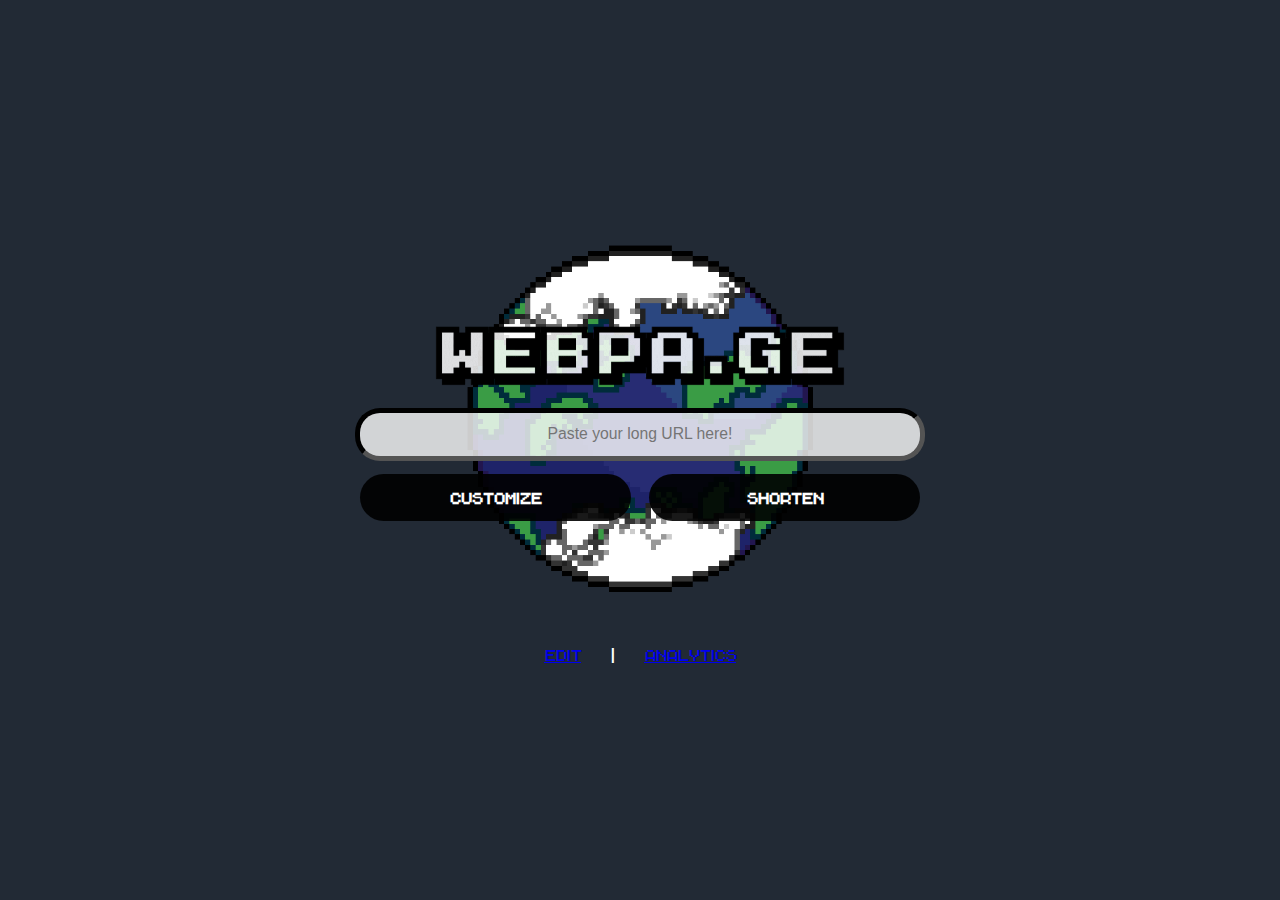
<file: index.html>
<!DOCTYPE html>
<html relsize="min-height: 420px; max-width: 100vw;">

<head>
    <meta charset="utf-8">
    <title>Webpa.ge - Shorten long URLs</title>
    <meta name="description" content="shorten your long URLs with Webpa.ge domain!">

    <link rel="apple-touch-icon" sizes="57x57" href="./resources/favicons/apple-icon-57x57.png">
    <link rel="apple-touch-icon" sizes="60x60" href="./resources/favicons/apple-icon-60x60.png">
    <link rel="apple-touch-icon" sizes="72x72" href="./resources/favicons/apple-icon-72x72.png">
    <link rel="apple-touch-icon" sizes="76x76" href="./resources/favicons/apple-icon-76x76.png">
    <link rel="apple-touch-icon" sizes="114x114" href="./resources/favicons/apple-icon-114x114.png">
    <link rel="apple-touch-icon" sizes="120x120" href="./resources/favicons/apple-icon-120x120.png">
    <link rel="apple-touch-icon" sizes="144x144" href="./resources/favicons/apple-icon-144x144.png">
    <link rel="apple-touch-icon" sizes="152x152" href="./resources/favicons/apple-icon-152x152.png">
    <link rel="apple-touch-icon" sizes="180x180" href="./resources/favicons/apple-icon-180x180.png">
    <link rel="icon" type="image/png" sizes="192x192" href="./resources/favicons/android-icon-192x192.png">
    <link rel="icon" type="image/png" sizes="32x32" href="./resources/favicons/favicon-32x32.png">
    <link rel="icon" type="image/png" sizes="96x96" href="./resources/favicons/favicon-96x96.png">
    <link rel="icon" type="image/png" sizes="16x16" href="./resources/favicons/favicon-16x16.png">
    <link rel="manifest" href="./resources/favicons/manifest.json">
    <meta name="msapplication-TileImage" content="./resources/favicons/ms-icon-144x144.png">
    <meta name="msapplication-TileColor" content="#151515">

    <meta name="theme-color" content="#151515">
    <meta name="viewport" content="width=device-width,initial-scale=1.0,minimum-scale=1.0,maximum-scale=1.0">
    <meta content="IE=edge,chrome=1" http-equiv="X-UA-Compatible">

    <link href="./resources/master.css" rel="stylesheet" type="text/css">
    <script src="./resources/master.js"></script>
</head>

<body style="background-color: rgb(34, 42, 53); font-family: Chava-Regular;">

    <!-- <body style="background-color: rgb(125, 0, 0);"> -->
    <div relsize="height: ps(100); max-height: 630px; width: sh(100);">
        <div relsize="height: 15%"></div>
        <div relsize="height: 15%;">
            <img src="./resources/logo.png" onclick="location.href='/'" class="button" relsize="width: 65%;">
        </div>
        <div relsize="height: 10%">
            <input type="url" id="urlInput" placeholder="Paste your long URL here!"
                relsize="height: pw(2.75); width: 85%; padding: pw(2); border-width: pw(0.8); border-radius: 25px; font-size: pw(2.5);"
                style="border-color: black; background-color: rgba(256, 256, 256, 0.8); text-align: center;">
        </div>
        <div relsize="height: 10%; font-size: pw(2.5);" style="text-align: center; color: white;">
            <div class="button" relsize="height: 75%; width: 43%; border-radius: 25px;"
                style="background-color: rgba(0, 0, 0, 0.9);">
                <b>Customize</b>
            </div>
            <div relsize="width: pw(3);"></div>
            <div class="button" relsize="height: 75%; width: 43%; border-radius: 25px;"
                style="background-color: rgba(0, 0, 0, 0.9);">
                <b>Shorten</b>
            </div>
        </div>
        <div relsize="height: 15%"></div>
        <div relsize="height: 10%; font-size: pw(2.5);" style="color: white;">
            <a href="/" style="text-decoration: underline;">Edit</a>
            <div relsize="width: 10%" class="noDrag">|</div>
            <a href="/" style="text-decoration: underline;">Analytics</a>
        </div>
    </div>
    <div relsize="height: ps(100); max-height: 630px; width: sh(100);" style="position: absolute; z-index: -1;">
        <div relsize="height: 15%"></div>
        <img src="./resources/earth.png" class="noDrag" relsize="width: 55%;">
        <!-- <img src="./resources/christmas.png" class="noDrag" relsize="width: 40%;"> -->
        <div relsize="height: 25%;"></div>
    </div>
</body>

<style>
    @font-face {
        font-family: 'Chava-Regular';
        src: url('./resources/Chava-Regular.ttf') format('truetype');
        font-weight: normal;
        font-style: normal;
        font-size: 50%;
        font-display: swap;
    }

    a:visited {
        color: white
    }
</style>

</html>
</file>
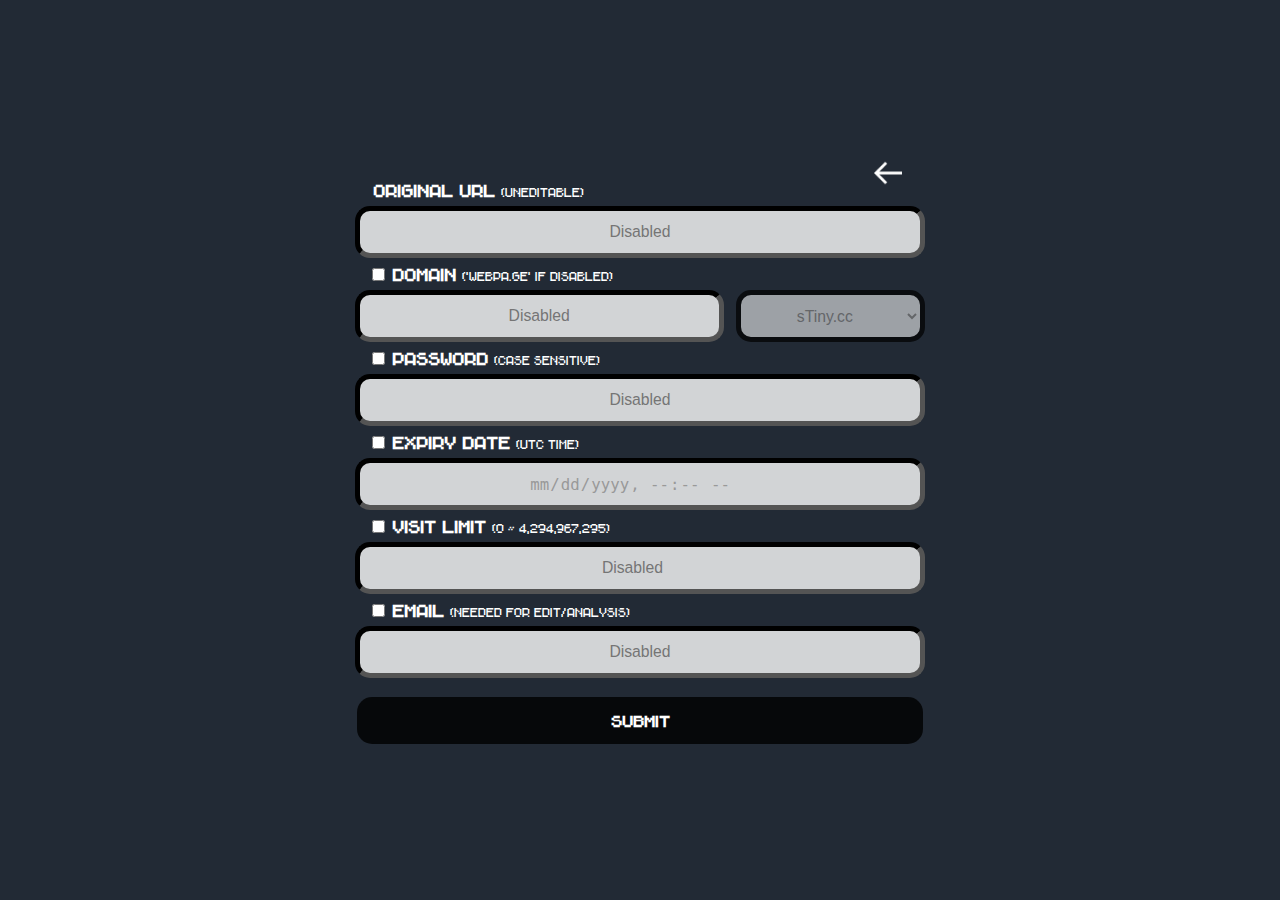
<file: edit.html>
<!DOCTYPE html>
<html relsize="min-height: 420px; max-width: 100vw;">

<head>
    <meta charset="utf-8">
    <title>Webpa.ge: Shorten long URLs</title>
    <meta name="description" content="shorten your long URLs with Webpa.ge domain!">

    <link rel="apple-touch-icon" sizes="57x57" href="./resources/favicons/apple-icon-57x57.png">
    <link rel="apple-touch-icon" sizes="60x60" href="./resources/favicons/apple-icon-60x60.png">
    <link rel="apple-touch-icon" sizes="72x72" href="./resources/favicons/apple-icon-72x72.png">
    <link rel="apple-touch-icon" sizes="76x76" href="./resources/favicons/apple-icon-76x76.png">
    <link rel="apple-touch-icon" sizes="114x114" href="./resources/favicons/apple-icon-114x114.png">
    <link rel="apple-touch-icon" sizes="120x120" href="./resources/favicons/apple-icon-120x120.png">
    <link rel="apple-touch-icon" sizes="144x144" href="./resources/favicons/apple-icon-144x144.png">
    <link rel="apple-touch-icon" sizes="152x152" href="./resources/favicons/apple-icon-152x152.png">
    <link rel="apple-touch-icon" sizes="180x180" href="./resources/favicons/apple-icon-180x180.png">
    <link rel="icon" type="image/png" sizes="192x192" href="./resources/favicons/android-icon-192x192.png">
    <link rel="icon" type="image/png" sizes="32x32" href="./resources/favicons/favicon-32x32.png">
    <link rel="icon" type="image/png" sizes="96x96" href="./resources/favicons/favicon-96x96.png">
    <link rel="icon" type="image/png" sizes="16x16" href="./resources/favicons/favicon-16x16.png">
    <link rel="manifest" href="./resources/favicons/manifest.json">
    <meta name="msapplication-TileImage" content="./resources/favicons/ms-icon-144x144.png">
    <meta name="msapplication-TileColor" content="#151515">

    <meta name="theme-color" content="#151515">
    <meta name="viewport" content="width=device-width,initial-scale=1.0,minimum-scale=1.0,maximum-scale=1.0">
    <meta content="IE=edge,chrome=1" http-equiv="X-UA-Compatible">

    <link href="./resources/master.css" rel="stylesheet" type="text/css">
    <script src="./resources/master.js"></script>
    <script src="./javascript/edit.html.js"></script>
</head>

<body style="background-color: rgb(34, 42, 53); color:white; font-family: Chava-Regular;">
    <div relsize="height: ps(100); max-height: 630px; width: sh(100);">
        <div class="rightCenterAlign" relsize="height: pw(3); width: 85%;">

        </div>
        <div class="leftCenterAlign noDrag" relsize="height: pw(5); width: 85%; font-size: sh(55);">
            <b>
                Original URL <span relsize="font-size: 0.675em; font-weight: normal">(Uneditable)</span>
            </b>
            <img src="./resources/backArrow.png" onclick="window.history.go(-1)" class="button" relsize="height: 90%;"
                style="position:absolute; right: 1%; bottom: 60%;">
        </div>
        <input id="originalUrlInput" type="url"
            relsize="height: pw(2.75); width: 85%; padding: pw(2); border-width: pw(0.8); border-radius: 15px; font-size: pw(2.5);"
            style="border-color: black; background-color: rgba(256, 256, 256, 0.8); text-align: center;"
            placeholder="Disabled" disabled>


        <div class="leftCenterAlign noDrag" relsize="height: pw(5); width: 85%; font-size: sh(55);">
            <input type="checkbox" id="domainCheckbox" relsize="height: ph(100); margin: 0 ph(17.5) 0 0">
            <b id="domainText" class="button">
                Domain <span relsize="font-size: 0.675em; font-weight: normal">('webpa.ge' if disabled)</span>
            </b>
        </div>
        <input id="domainInput" type="text"
            relsize="height: pw(2.75); width: 53%; padding: pw(2); border-width: pw(0.8); border-radius: 15px; font-size: pw(2.5);"
            style="border-color: black; background-color: rgba(256, 256, 256, 0.8); text-align: center;"
            placeholder="Disabled" disabled>
        <div relsize="height: pw(2.75); width:2%"></div>
        <select id="domainSelect"
            relsize="height: pw(8.3); width: 30%; padding: pw(1); border-width: pw(0.8); border-radius: 15px; font-size: pw(2.5);"
            style="border-color: black; background-color: rgba(256, 256, 256, 0.8); text-align: center;" disabled>
            <option value="sTiny.cc">sTiny.cc</option>
            <option value="단축.kr">단축.kr</option>
        </select>


        <div class="leftCenterAlign noDrag" relsize="height: pw(5); width: 85%; font-size: sh(55);">
            <input type="checkbox" id="passwordCheckbox" relsize="height: ph(100); margin: 0 ph(17.5) 0 0">
            <b id="passwordText" class="button">
                Password <span relsize="font-size: 0.675em; font-weight: normal">(Case sensitive)</span>
            </b>
        </div>
        <input id="passwordInput" type="text"
            relsize="height: pw(2.75); width: 85%; padding: pw(2); border-width: pw(0.8); border-radius: 15px; font-size: pw(2.5);"
            style="border-color: black; background-color: rgba(256, 256, 256, 0.8); text-align: center;"
            placeholder="Disabled" disabled>


        <div class="leftCenterAlign noDrag" relsize="height: pw(5); width: 85%; font-size: sh(55);">
            <input type="checkbox" id="vaildUntilCheckbox" relsize="height: ph(100); margin: 0 ph(17.5) 0 0">
            <b id="vaildUntilText" class="button">
                Expiry date <span relsize="font-size: 0.675em; font-weight: normal">(Your local time zone)</span>
            </b>
        </div>
        <input id="vaildUntilInput" type="datetime-local"
            relsize="height: pw(2.75); width: 85%; padding: pw(2); border-width: pw(0.8); border-radius: 15px; font-size: pw(2.5);"
            style="border-color: black; background-color: rgba(256, 256, 256, 0.8); text-align: center;"
            placeholder="Disabled" disabled>


        <div class="leftCenterAlign noDrag" relsize="height: pw(5); width: 85%; font-size: sh(55);">
            <input type="checkbox" id="visitLimitCheckbox" relsize="height: ph(100); margin: 0 ph(17.5) 0 0">
            <b id="visitLimitText" class="button">
                Visit limit <span relsize="font-size: 0.675em; font-weight: normal">(0 ~ 4,294,967,295)</span>
            </b>
        </div>
        <input id="visitLimitInput" type="number"
            relsize="height: pw(2.75); width: 85%; padding: pw(2); border-width: pw(0.8); border-radius: 15px; font-size: pw(2.5);"
            style="border-color: black; background-color: rgba(256, 256, 256, 0.8); text-align: center;"
            placeholder="Disabled" min="0" max="4294967295" disabled>


        <div class="leftCenterAlign noDrag" relsize="height: pw(5); width: 85%; font-size: sh(55);">
            <input type="checkbox" id="emailCheckbox" relsize="height: ph(100); margin: 0 ph(17.5) 0 0">
            <b id="emailText" class="button">
                Email <span relsize="font-size: 0.675em; font-weight: normal">(Needed for edit/analysis)</span>
            </b>
        </div>
        <input id="emailInput" type="email"
            relsize="height: pw(2.75); width: 85%; padding: pw(2); border-width: pw(0.8); border-radius: 15px; font-size: pw(2.5);"
            style="border-color: black; background-color: rgba(256, 256, 256, 0.8); text-align: center;"
            placeholder="Disabled" disabled>


        <div class="leftCenterAlign noDrag" relsize="height: pw(3); width: 85%; font-size: sh(55);">
        </div>
        <div id="submitButton" type="submit" class="button"
            relsize="height: pw(3.5); width: 86%; padding: pw(2); border-width: pw(0.8); border-radius: 15px; font-size: pw(2.5);"
            style="border-color: black; background-color: rgba(0, 0, 0, 0.8); text-align: center;"><b>Submit</b></div>
    </div>
</body>

<style>
    @font-face {
        font-family: 'Chava-Regular';
        src: url('./resources/Chava-Regular.ttf') format('truetype');
        font-weight: normal;
        font-style: normal;
        font-size: 50%;
        font-display: swap;
    }

    a:visited {
        color: white
    }

    input:disabled {
        color: #999999
    }
</style>

<script type="application/javascript">
    document.addEventListener("DOMContentLoaded", function () {
        document.getElementById("vaildUntilText").children[0].innerHTML = ` (${Intl.DateTimeFormat().resolvedOptions().timeZone} time)`
    })
</script>

</html>
</file>
<file: resources/master.css>
html, body, div{
  display:flex;
  flex-wrap:wrap;
  justify-content:center;
  align-content:center;
  align-items:center;
  position:relative;
  width:100%;
  height:100%;
  margin:0;
  padding:0;
  border:none;
  background:rgba(0,0,0,0);
}
p{
  margin:0;
}
:not(.vertical).topCenterAlign, :not(.vertical).topLeftAlign, :not(.vertical).topRightAlign{
  align-content:flex-start;
  align-items:flex-start;
}
:not(.vertical).bottomCenterAlign, :not(.vertical).bottomLeftAlign, :not(.vertical).bottomRightAlign{
  align-content:flex-end;
  align-items:flex-end;
}
:not(.vertical).leftCenterAlign, :not(.vertical).topLeftAlign, :not(.vertical).bottomLeftAlign{
  justify-content:flex-start;
}
:not(.vertical).rightCenterAlign, :not(.vertical).topRightAlign, :not(.vertical).bottomRightAlign{
  justify-content:flex-end;
}
.vertical{
  flex-direction:column;
}
.vertical.topCenterAlign, .vertical.topLeftAlign, .vertical.topRightAlign{
  justify-content:flex-start;
}
.vertical.bottomCenterAlign, .vertical.bottomLeftAlign, .vertical.bottomRightAlign{
  justify-content:flex-end;
}
.vertical.leftCenterAlign, .vertical.topLeftAlign, .vertical.bottomLeftAlign{
  align-content:flex-start;
  align-items:flex-start;
}
.vertical.rightCenterAlign, .vertical.topRightAlign, .vertical.bottomRightAlign{
  align-content:flex-end;
  align-items:flex-end;
}
.full{
 display:flex;
 width:100%;
 height:100%;
}
.noDrag {
  -ms-user-select:none; 
  -moz-user-select:-moz-none; 
  -webkit-user-select:none; 
  -khtml-user-select:none; 
  user-select:none;
}
.button {
  cursor:pointer;
  -ms-user-select:none; 
  -moz-user-select:-moz-none; 
  -webkit-user-select:none; 
  -khtml-user-select:none; 
  user-select:none;
}
#FlyEedo{
  display:none
}
</file>
